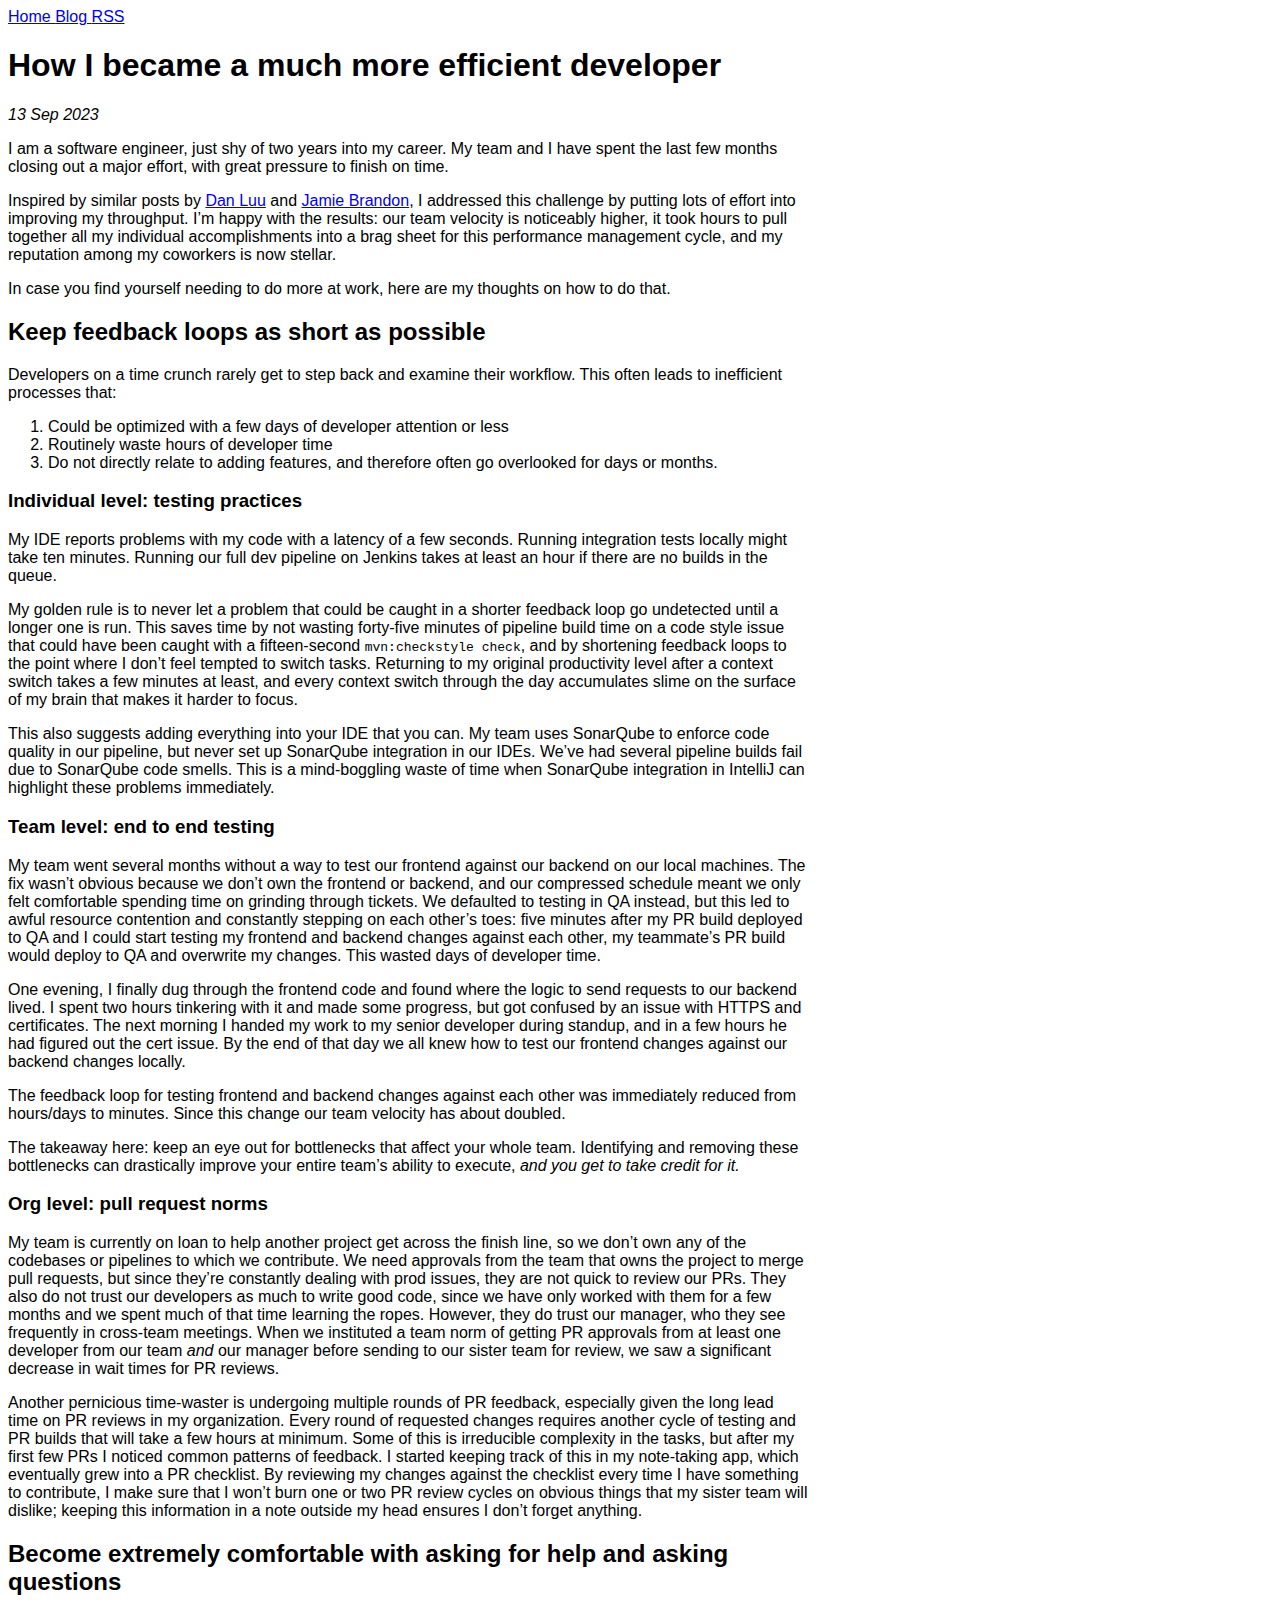
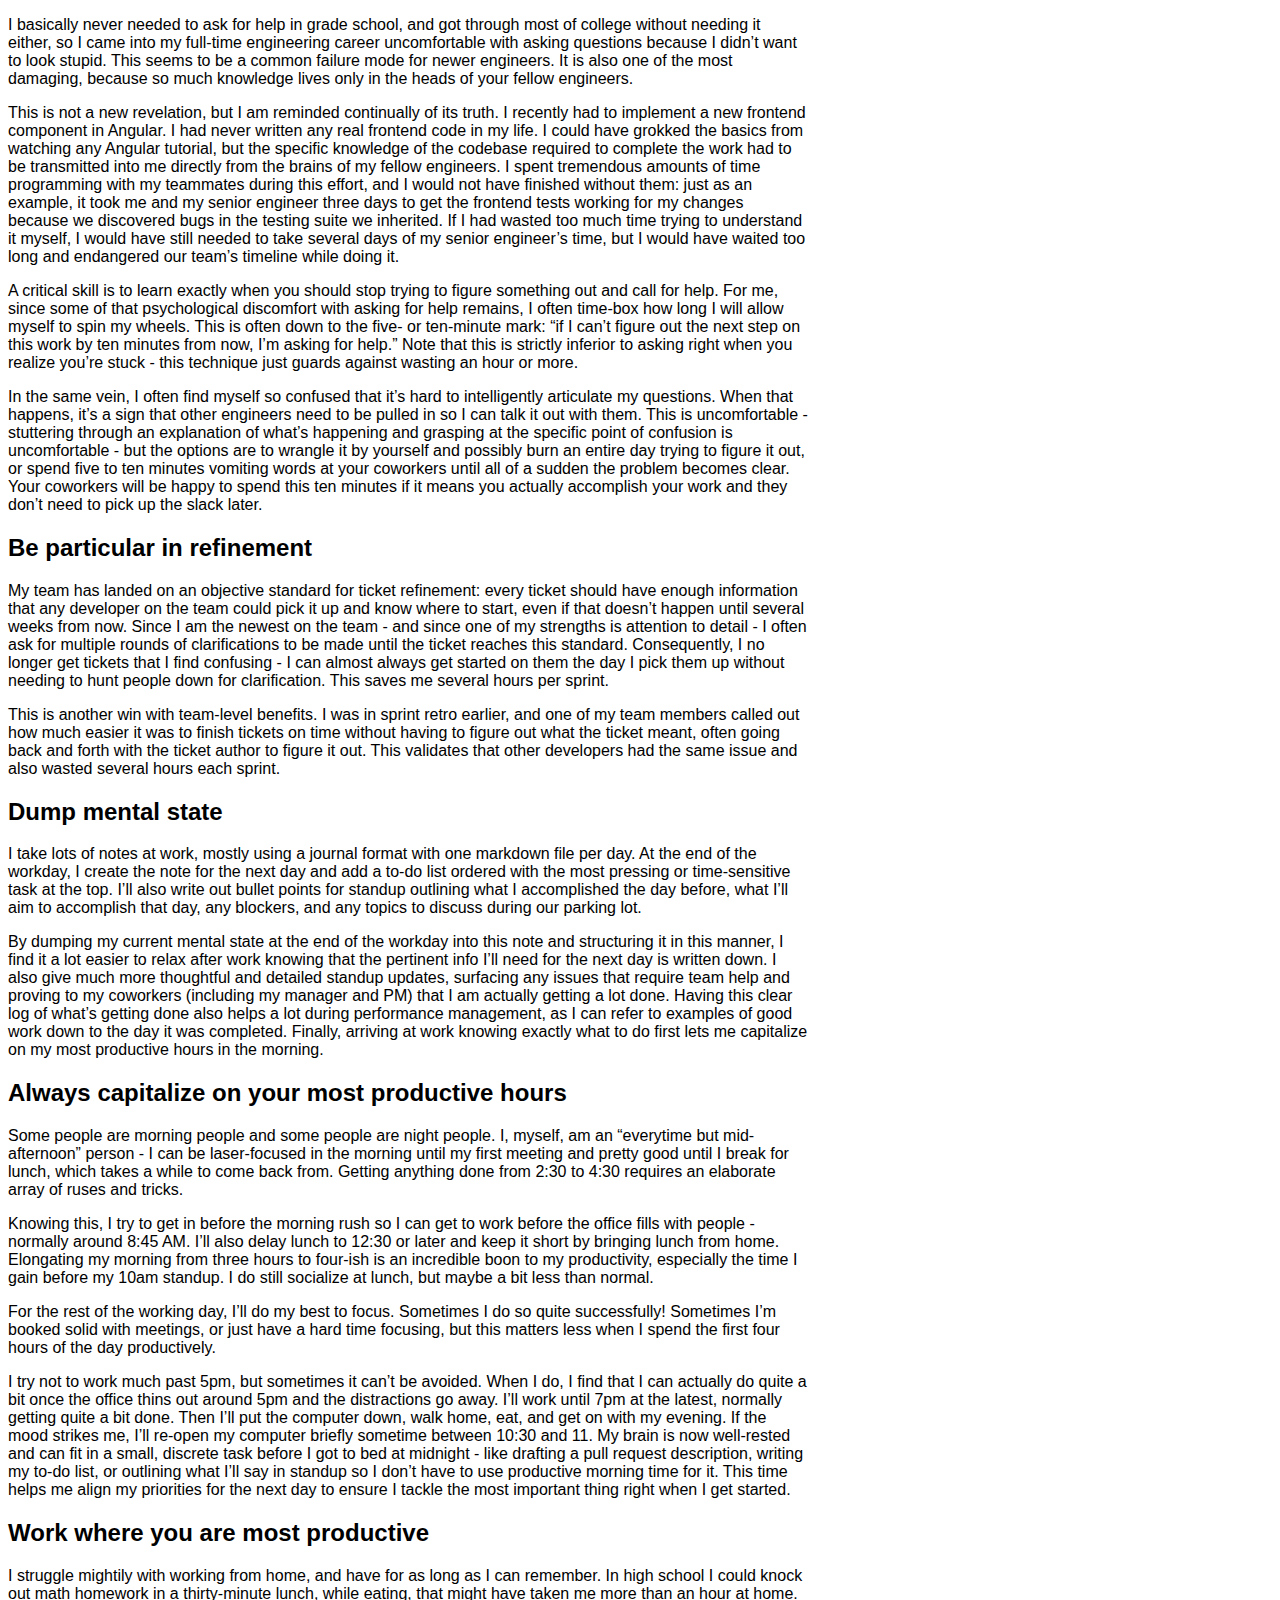
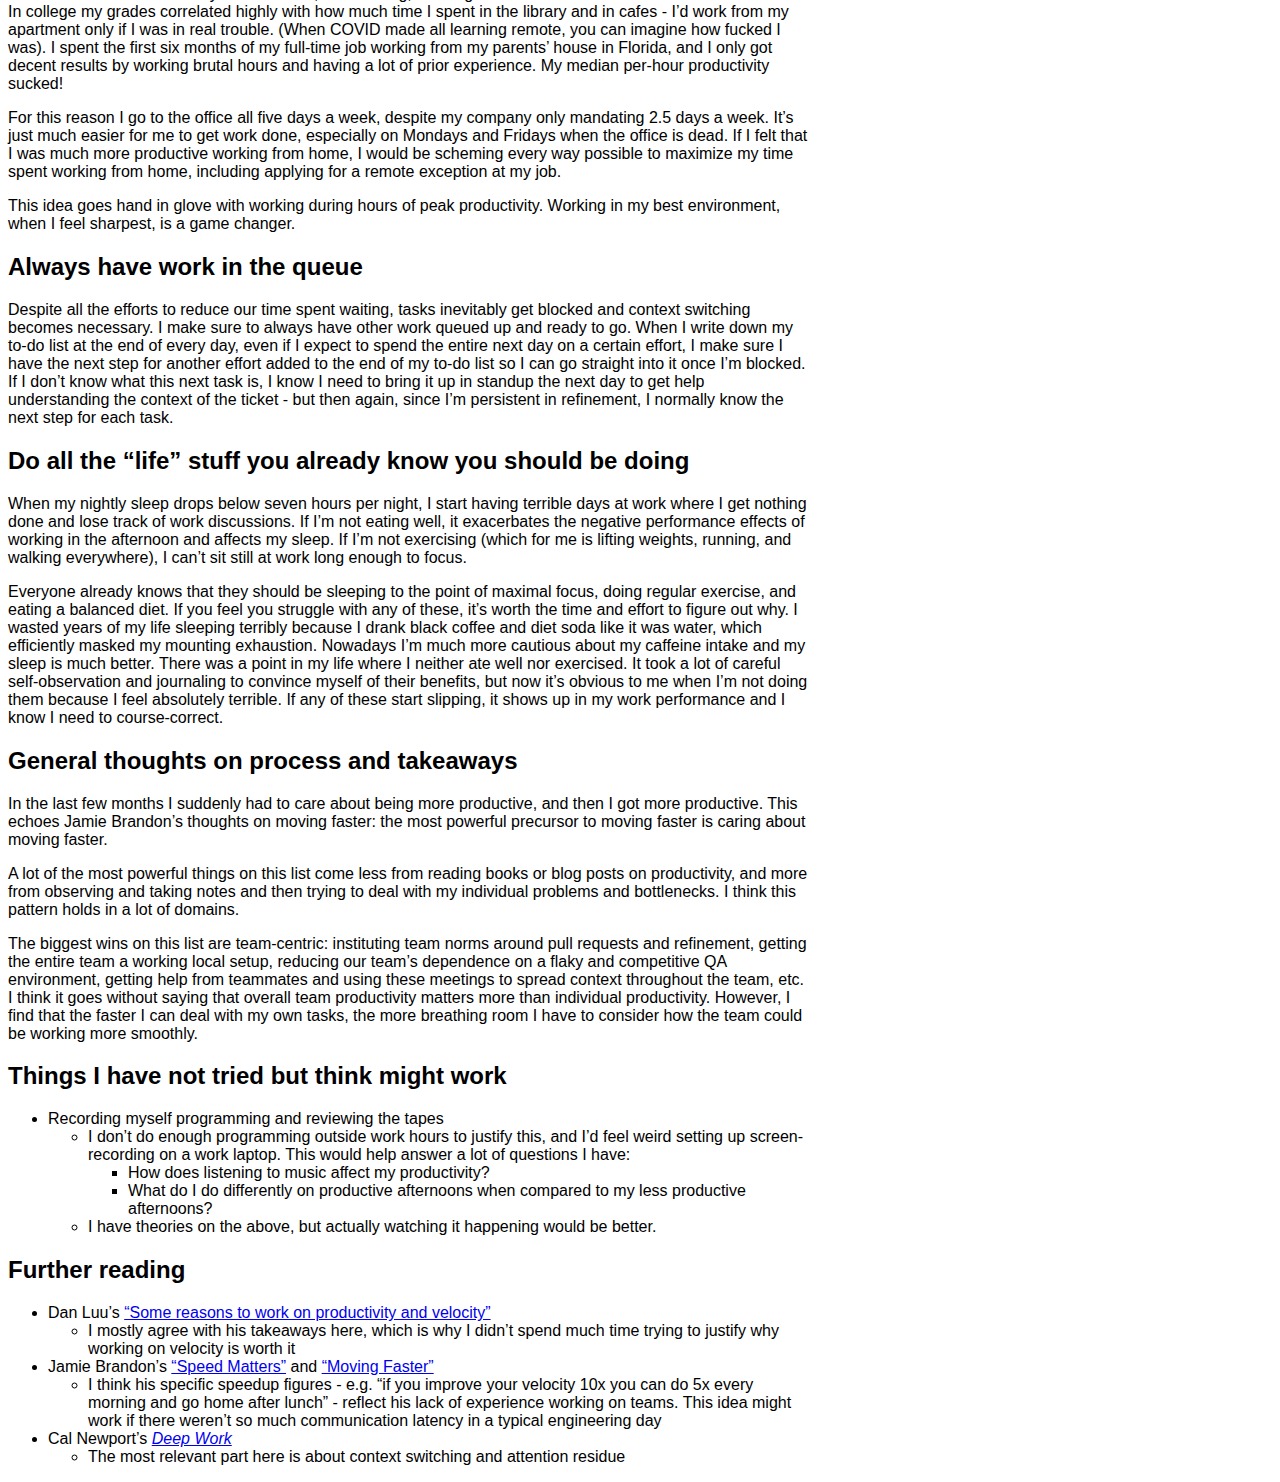
<file: 2023/09/13/notes-on-developer-velocity.html>
<!doctype html>
<html>
  <head>
    <meta charset="utf-8">
    <title>How I became a much more efficient developer</title>
    <link type="application/atom+xml" rel="alternate" href="https://www.hamishpierpont.com/feed.xml" title="Hamish Pierpont&apos;s blog" />
    <!-- Begin Jekyll SEO tag v2.8.0 -->
<title>How I became a much more efficient developer | Hamish Pierpont’s blog</title>
<meta name="generator" content="Jekyll v4.3.2" />
<meta property="og:title" content="How I became a much more efficient developer" />
<meta property="og:locale" content="en_US" />
<meta name="description" content="I am a software engineer, just shy of two years into my career. My team and I have spent the last few months closing out a major effort, with great pressure to finish on time. Inspired by similar posts by Dan Luu and Jamie Brandon, I addressed this challenge by putting lots of effort into improving my throughput. I’m happy with the results: our team velocity is noticeably higher, it took hours to pull together all my individual accomplishments into a brag sheet for this performance management cycle, and my reputation among my coworkers is now stellar. In case you find yourself needing to do more at work, here are my thoughts on how to do that. Keep feedback loops as short as possible Developers on a time crunch rarely get to step back and examine their workflow. This often leads to inefficient processes that: Could be optimized with a few days of developer attention or less Routinely waste hours of developer time Do not directly relate to adding features, and therefore often go overlooked for days or months. Individual level: testing practices My IDE reports problems with my code with a latency of a few seconds. Running integration tests locally might take ten minutes. Running our full dev pipeline on Jenkins takes at least an hour if there are no builds in the queue. My golden rule is to never let a problem that could be caught in a shorter feedback loop go undetected until a longer one is run. This saves time by not wasting forty-five minutes of pipeline build time on a code style issue that could have been caught with a fifteen-second mvn:checkstyle check, and by shortening feedback loops to the point where I don’t feel tempted to switch tasks. Returning to my original productivity level after a context switch takes a few minutes at least, and every context switch through the day accumulates slime on the surface of my brain that makes it harder to focus. This also suggests adding everything into your IDE that you can. My team uses SonarQube to enforce code quality in our pipeline, but never set up SonarQube integration in our IDEs. We’ve had several pipeline builds fail due to SonarQube code smells. This is a mind-boggling waste of time when SonarQube integration in IntelliJ can highlight these problems immediately. Team level: end to end testing My team went several months without a way to test our frontend against our backend on our local machines. The fix wasn’t obvious because we don’t own the frontend or backend, and our compressed schedule meant we only felt comfortable spending time on grinding through tickets. We defaulted to testing in QA instead, but this led to awful resource contention and constantly stepping on each other’s toes: five minutes after my PR build deployed to QA and I could start testing my frontend and backend changes against each other, my teammate’s PR build would deploy to QA and overwrite my changes. This wasted days of developer time. One evening, I finally dug through the frontend code and found where the logic to send requests to our backend lived. I spent two hours tinkering with it and made some progress, but got confused by an issue with HTTPS and certificates. The next morning I handed my work to my senior developer during standup, and in a few hours he had figured out the cert issue. By the end of that day we all knew how to test our frontend changes against our backend changes locally. The feedback loop for testing frontend and backend changes against each other was immediately reduced from hours/days to minutes. Since this change our team velocity has about doubled. The takeaway here: keep an eye out for bottlenecks that affect your whole team. Identifying and removing these bottlenecks can drastically improve your entire team’s ability to execute, and you get to take credit for it. Org level: pull request norms My team is currently on loan to help another project get across the finish line, so we don’t own any of the codebases or pipelines to which we contribute. We need approvals from the team that owns the project to merge pull requests, but since they’re constantly dealing with prod issues, they are not quick to review our PRs. They also do not trust our developers as much to write good code, since we have only worked with them for a few months and we spent much of that time learning the ropes. However, they do trust our manager, who they see frequently in cross-team meetings. When we instituted a team norm of getting PR approvals from at least one developer from our team and our manager before sending to our sister team for review, we saw a significant decrease in wait times for PR reviews. Another pernicious time-waster is undergoing multiple rounds of PR feedback, especially given the long lead time on PR reviews in my organization. Every round of requested changes requires another cycle of testing and PR builds that will take a few hours at minimum. Some of this is irreducible complexity in the tasks, but after my first few PRs I noticed common patterns of feedback. I started keeping track of this in my note-taking app, which eventually grew into a PR checklist. By reviewing my changes against the checklist every time I have something to contribute, I make sure that I won’t burn one or two PR review cycles on obvious things that my sister team will dislike; keeping this information in a note outside my head ensures I don’t forget anything. Become extremely comfortable with asking for help and asking questions I basically never needed to ask for help in grade school, and got through most of college without needing it either, so I came into my full-time engineering career uncomfortable with asking questions because I didn’t want to look stupid. This seems to be a common failure mode for newer engineers. It is also one of the most damaging, because so much knowledge lives only in the heads of your fellow engineers. This is not a new revelation, but I am reminded continually of its truth. I recently had to implement a new frontend component in Angular. I had never written any real frontend code in my life. I could have grokked the basics from watching any Angular tutorial, but the specific knowledge of the codebase required to complete the work had to be transmitted into me directly from the brains of my fellow engineers. I spent tremendous amounts of time programming with my teammates during this effort, and I would not have finished without them: just as an example, it took me and my senior engineer three days to get the frontend tests working for my changes because we discovered bugs in the testing suite we inherited. If I had wasted too much time trying to understand it myself, I would have still needed to take several days of my senior engineer’s time, but I would have waited too long and endangered our team’s timeline while doing it. A critical skill is to learn exactly when you should stop trying to figure something out and call for help. For me, since some of that psychological discomfort with asking for help remains, I often time-box how long I will allow myself to spin my wheels. This is often down to the five- or ten-minute mark: “if I can’t figure out the next step on this work by ten minutes from now, I’m asking for help.” Note that this is strictly inferior to asking right when you realize you’re stuck - this technique just guards against wasting an hour or more. In the same vein, I often find myself so confused that it’s hard to intelligently articulate my questions. When that happens, it’s a sign that other engineers need to be pulled in so I can talk it out with them. This is uncomfortable - stuttering through an explanation of what’s happening and grasping at the specific point of confusion is uncomfortable - but the options are to wrangle it by yourself and possibly burn an entire day trying to figure it out, or spend five to ten minutes vomiting words at your coworkers until all of a sudden the problem becomes clear. Your coworkers will be happy to spend this ten minutes if it means you actually accomplish your work and they don’t need to pick up the slack later. Be particular in refinement My team has landed on an objective standard for ticket refinement: every ticket should have enough information that any developer on the team could pick it up and know where to start, even if that doesn’t happen until several weeks from now. Since I am the newest on the team - and since one of my strengths is attention to detail - I often ask for multiple rounds of clarifications to be made until the ticket reaches this standard. Consequently, I no longer get tickets that I find confusing - I can almost always get started on them the day I pick them up without needing to hunt people down for clarification. This saves me several hours per sprint. This is another win with team-level benefits. I was in sprint retro earlier, and one of my team members called out how much easier it was to finish tickets on time without having to figure out what the ticket meant, often going back and forth with the ticket author to figure it out. This validates that other developers had the same issue and also wasted several hours each sprint. Dump mental state I take lots of notes at work, mostly using a journal format with one markdown file per day. At the end of the workday, I create the note for the next day and add a to-do list ordered with the most pressing or time-sensitive task at the top. I’ll also write out bullet points for standup outlining what I accomplished the day before, what I’ll aim to accomplish that day, any blockers, and any topics to discuss during our parking lot. By dumping my current mental state at the end of the workday into this note and structuring it in this manner, I find it a lot easier to relax after work knowing that the pertinent info I’ll need for the next day is written down. I also give much more thoughtful and detailed standup updates, surfacing any issues that require team help and proving to my coworkers (including my manager and PM) that I am actually getting a lot done. Having this clear log of what’s getting done also helps a lot during performance management, as I can refer to examples of good work down to the day it was completed. Finally, arriving at work knowing exactly what to do first lets me capitalize on my most productive hours in the morning. Always capitalize on your most productive hours Some people are morning people and some people are night people. I, myself, am an “everytime but mid-afternoon” person - I can be laser-focused in the morning until my first meeting and pretty good until I break for lunch, which takes a while to come back from. Getting anything done from 2:30 to 4:30 requires an elaborate array of ruses and tricks. Knowing this, I try to get in before the morning rush so I can get to work before the office fills with people - normally around 8:45 AM. I’ll also delay lunch to 12:30 or later and keep it short by bringing lunch from home. Elongating my morning from three hours to four-ish is an incredible boon to my productivity, especially the time I gain before my 10am standup. I do still socialize at lunch, but maybe a bit less than normal. For the rest of the working day, I’ll do my best to focus. Sometimes I do so quite successfully! Sometimes I’m booked solid with meetings, or just have a hard time focusing, but this matters less when I spend the first four hours of the day productively. I try not to work much past 5pm, but sometimes it can’t be avoided. When I do, I find that I can actually do quite a bit once the office thins out around 5pm and the distractions go away. I’ll work until 7pm at the latest, normally getting quite a bit done. Then I’ll put the computer down, walk home, eat, and get on with my evening. If the mood strikes me, I’ll re-open my computer briefly sometime between 10:30 and 11. My brain is now well-rested and can fit in a small, discrete task before I got to bed at midnight - like drafting a pull request description, writing my to-do list, or outlining what I’ll say in standup so I don’t have to use productive morning time for it. This time helps me align my priorities for the next day to ensure I tackle the most important thing right when I get started. Work where you are most productive I struggle mightily with working from home, and have for as long as I can remember. In high school I could knock out math homework in a thirty-minute lunch, while eating, that might have taken me more than an hour at home. In college my grades correlated highly with how much time I spent in the library and in cafes - I’d work from my apartment only if I was in real trouble. (When COVID made all learning remote, you can imagine how fucked I was). I spent the first six months of my full-time job working from my parents’ house in Florida, and I only got decent results by working brutal hours and having a lot of prior experience. My median per-hour productivity sucked! For this reason I go to the office all five days a week, despite my company only mandating 2.5 days a week. It’s just much easier for me to get work done, especially on Mondays and Fridays when the office is dead. If I felt that I was much more productive working from home, I would be scheming every way possible to maximize my time spent working from home, including applying for a remote exception at my job. This idea goes hand in glove with working during hours of peak productivity. Working in my best environment, when I feel sharpest, is a game changer. Always have work in the queue Despite all the efforts to reduce our time spent waiting, tasks inevitably get blocked and context switching becomes necessary. I make sure to always have other work queued up and ready to go. When I write down my to-do list at the end of every day, even if I expect to spend the entire next day on a certain effort, I make sure I have the next step for another effort added to the end of my to-do list so I can go straight into it once I’m blocked. If I don’t know what this next task is, I know I need to bring it up in standup the next day to get help understanding the context of the ticket - but then again, since I’m persistent in refinement, I normally know the next step for each task. Do all the “life” stuff you already know you should be doing When my nightly sleep drops below seven hours per night, I start having terrible days at work where I get nothing done and lose track of work discussions. If I’m not eating well, it exacerbates the negative performance effects of working in the afternoon and affects my sleep. If I’m not exercising (which for me is lifting weights, running, and walking everywhere), I can’t sit still at work long enough to focus. Everyone already knows that they should be sleeping to the point of maximal focus, doing regular exercise, and eating a balanced diet. If you feel you struggle with any of these, it’s worth the time and effort to figure out why. I wasted years of my life sleeping terribly because I drank black coffee and diet soda like it was water, which efficiently masked my mounting exhaustion. Nowadays I’m much more cautious about my caffeine intake and my sleep is much better. There was a point in my life where I neither ate well nor exercised. It took a lot of careful self-observation and journaling to convince myself of their benefits, but now it’s obvious to me when I’m not doing them because I feel absolutely terrible. If any of these start slipping, it shows up in my work performance and I know I need to course-correct. General thoughts on process and takeaways In the last few months I suddenly had to care about being more productive, and then I got more productive. This echoes Jamie Brandon’s thoughts on moving faster: the most powerful precursor to moving faster is caring about moving faster. A lot of the most powerful things on this list come less from reading books or blog posts on productivity, and more from observing and taking notes and then trying to deal with my individual problems and bottlenecks. I think this pattern holds in a lot of domains. The biggest wins on this list are team-centric: instituting team norms around pull requests and refinement, getting the entire team a working local setup, reducing our team’s dependence on a flaky and competitive QA environment, getting help from teammates and using these meetings to spread context throughout the team, etc. I think it goes without saying that overall team productivity matters more than individual productivity. However, I find that the faster I can deal with my own tasks, the more breathing room I have to consider how the team could be working more smoothly. Things I have not tried but think might work Recording myself programming and reviewing the tapes I don’t do enough programming outside work hours to justify this, and I’d feel weird setting up screen-recording on a work laptop. This would help answer a lot of questions I have: How does listening to music affect my productivity? What do I do differently on productive afternoons when compared to my less productive afternoons? I have theories on the above, but actually watching it happening would be better. Further reading Dan Luu’s “Some reasons to work on productivity and velocity” I mostly agree with his takeaways here, which is why I didn’t spend much time trying to justify why working on velocity is worth it Jamie Brandon’s “Speed Matters” and “Moving Faster” I think his specific speedup figures - e.g. “if you improve your velocity 10x you can do 5x every morning and go home after lunch” - reflect his lack of experience working on teams. This idea might work if there weren’t so much communication latency in a typical engineering day Cal Newport’s Deep Work The most relevant part here is about context switching and attention residue" />
<meta property="og:description" content="I am a software engineer, just shy of two years into my career. My team and I have spent the last few months closing out a major effort, with great pressure to finish on time. Inspired by similar posts by Dan Luu and Jamie Brandon, I addressed this challenge by putting lots of effort into improving my throughput. I’m happy with the results: our team velocity is noticeably higher, it took hours to pull together all my individual accomplishments into a brag sheet for this performance management cycle, and my reputation among my coworkers is now stellar. In case you find yourself needing to do more at work, here are my thoughts on how to do that. Keep feedback loops as short as possible Developers on a time crunch rarely get to step back and examine their workflow. This often leads to inefficient processes that: Could be optimized with a few days of developer attention or less Routinely waste hours of developer time Do not directly relate to adding features, and therefore often go overlooked for days or months. Individual level: testing practices My IDE reports problems with my code with a latency of a few seconds. Running integration tests locally might take ten minutes. Running our full dev pipeline on Jenkins takes at least an hour if there are no builds in the queue. My golden rule is to never let a problem that could be caught in a shorter feedback loop go undetected until a longer one is run. This saves time by not wasting forty-five minutes of pipeline build time on a code style issue that could have been caught with a fifteen-second mvn:checkstyle check, and by shortening feedback loops to the point where I don’t feel tempted to switch tasks. Returning to my original productivity level after a context switch takes a few minutes at least, and every context switch through the day accumulates slime on the surface of my brain that makes it harder to focus. This also suggests adding everything into your IDE that you can. My team uses SonarQube to enforce code quality in our pipeline, but never set up SonarQube integration in our IDEs. We’ve had several pipeline builds fail due to SonarQube code smells. This is a mind-boggling waste of time when SonarQube integration in IntelliJ can highlight these problems immediately. Team level: end to end testing My team went several months without a way to test our frontend against our backend on our local machines. The fix wasn’t obvious because we don’t own the frontend or backend, and our compressed schedule meant we only felt comfortable spending time on grinding through tickets. We defaulted to testing in QA instead, but this led to awful resource contention and constantly stepping on each other’s toes: five minutes after my PR build deployed to QA and I could start testing my frontend and backend changes against each other, my teammate’s PR build would deploy to QA and overwrite my changes. This wasted days of developer time. One evening, I finally dug through the frontend code and found where the logic to send requests to our backend lived. I spent two hours tinkering with it and made some progress, but got confused by an issue with HTTPS and certificates. The next morning I handed my work to my senior developer during standup, and in a few hours he had figured out the cert issue. By the end of that day we all knew how to test our frontend changes against our backend changes locally. The feedback loop for testing frontend and backend changes against each other was immediately reduced from hours/days to minutes. Since this change our team velocity has about doubled. The takeaway here: keep an eye out for bottlenecks that affect your whole team. Identifying and removing these bottlenecks can drastically improve your entire team’s ability to execute, and you get to take credit for it. Org level: pull request norms My team is currently on loan to help another project get across the finish line, so we don’t own any of the codebases or pipelines to which we contribute. We need approvals from the team that owns the project to merge pull requests, but since they’re constantly dealing with prod issues, they are not quick to review our PRs. They also do not trust our developers as much to write good code, since we have only worked with them for a few months and we spent much of that time learning the ropes. However, they do trust our manager, who they see frequently in cross-team meetings. When we instituted a team norm of getting PR approvals from at least one developer from our team and our manager before sending to our sister team for review, we saw a significant decrease in wait times for PR reviews. Another pernicious time-waster is undergoing multiple rounds of PR feedback, especially given the long lead time on PR reviews in my organization. Every round of requested changes requires another cycle of testing and PR builds that will take a few hours at minimum. Some of this is irreducible complexity in the tasks, but after my first few PRs I noticed common patterns of feedback. I started keeping track of this in my note-taking app, which eventually grew into a PR checklist. By reviewing my changes against the checklist every time I have something to contribute, I make sure that I won’t burn one or two PR review cycles on obvious things that my sister team will dislike; keeping this information in a note outside my head ensures I don’t forget anything. Become extremely comfortable with asking for help and asking questions I basically never needed to ask for help in grade school, and got through most of college without needing it either, so I came into my full-time engineering career uncomfortable with asking questions because I didn’t want to look stupid. This seems to be a common failure mode for newer engineers. It is also one of the most damaging, because so much knowledge lives only in the heads of your fellow engineers. This is not a new revelation, but I am reminded continually of its truth. I recently had to implement a new frontend component in Angular. I had never written any real frontend code in my life. I could have grokked the basics from watching any Angular tutorial, but the specific knowledge of the codebase required to complete the work had to be transmitted into me directly from the brains of my fellow engineers. I spent tremendous amounts of time programming with my teammates during this effort, and I would not have finished without them: just as an example, it took me and my senior engineer three days to get the frontend tests working for my changes because we discovered bugs in the testing suite we inherited. If I had wasted too much time trying to understand it myself, I would have still needed to take several days of my senior engineer’s time, but I would have waited too long and endangered our team’s timeline while doing it. A critical skill is to learn exactly when you should stop trying to figure something out and call for help. For me, since some of that psychological discomfort with asking for help remains, I often time-box how long I will allow myself to spin my wheels. This is often down to the five- or ten-minute mark: “if I can’t figure out the next step on this work by ten minutes from now, I’m asking for help.” Note that this is strictly inferior to asking right when you realize you’re stuck - this technique just guards against wasting an hour or more. In the same vein, I often find myself so confused that it’s hard to intelligently articulate my questions. When that happens, it’s a sign that other engineers need to be pulled in so I can talk it out with them. This is uncomfortable - stuttering through an explanation of what’s happening and grasping at the specific point of confusion is uncomfortable - but the options are to wrangle it by yourself and possibly burn an entire day trying to figure it out, or spend five to ten minutes vomiting words at your coworkers until all of a sudden the problem becomes clear. Your coworkers will be happy to spend this ten minutes if it means you actually accomplish your work and they don’t need to pick up the slack later. Be particular in refinement My team has landed on an objective standard for ticket refinement: every ticket should have enough information that any developer on the team could pick it up and know where to start, even if that doesn’t happen until several weeks from now. Since I am the newest on the team - and since one of my strengths is attention to detail - I often ask for multiple rounds of clarifications to be made until the ticket reaches this standard. Consequently, I no longer get tickets that I find confusing - I can almost always get started on them the day I pick them up without needing to hunt people down for clarification. This saves me several hours per sprint. This is another win with team-level benefits. I was in sprint retro earlier, and one of my team members called out how much easier it was to finish tickets on time without having to figure out what the ticket meant, often going back and forth with the ticket author to figure it out. This validates that other developers had the same issue and also wasted several hours each sprint. Dump mental state I take lots of notes at work, mostly using a journal format with one markdown file per day. At the end of the workday, I create the note for the next day and add a to-do list ordered with the most pressing or time-sensitive task at the top. I’ll also write out bullet points for standup outlining what I accomplished the day before, what I’ll aim to accomplish that day, any blockers, and any topics to discuss during our parking lot. By dumping my current mental state at the end of the workday into this note and structuring it in this manner, I find it a lot easier to relax after work knowing that the pertinent info I’ll need for the next day is written down. I also give much more thoughtful and detailed standup updates, surfacing any issues that require team help and proving to my coworkers (including my manager and PM) that I am actually getting a lot done. Having this clear log of what’s getting done also helps a lot during performance management, as I can refer to examples of good work down to the day it was completed. Finally, arriving at work knowing exactly what to do first lets me capitalize on my most productive hours in the morning. Always capitalize on your most productive hours Some people are morning people and some people are night people. I, myself, am an “everytime but mid-afternoon” person - I can be laser-focused in the morning until my first meeting and pretty good until I break for lunch, which takes a while to come back from. Getting anything done from 2:30 to 4:30 requires an elaborate array of ruses and tricks. Knowing this, I try to get in before the morning rush so I can get to work before the office fills with people - normally around 8:45 AM. I’ll also delay lunch to 12:30 or later and keep it short by bringing lunch from home. Elongating my morning from three hours to four-ish is an incredible boon to my productivity, especially the time I gain before my 10am standup. I do still socialize at lunch, but maybe a bit less than normal. For the rest of the working day, I’ll do my best to focus. Sometimes I do so quite successfully! Sometimes I’m booked solid with meetings, or just have a hard time focusing, but this matters less when I spend the first four hours of the day productively. I try not to work much past 5pm, but sometimes it can’t be avoided. When I do, I find that I can actually do quite a bit once the office thins out around 5pm and the distractions go away. I’ll work until 7pm at the latest, normally getting quite a bit done. Then I’ll put the computer down, walk home, eat, and get on with my evening. If the mood strikes me, I’ll re-open my computer briefly sometime between 10:30 and 11. My brain is now well-rested and can fit in a small, discrete task before I got to bed at midnight - like drafting a pull request description, writing my to-do list, or outlining what I’ll say in standup so I don’t have to use productive morning time for it. This time helps me align my priorities for the next day to ensure I tackle the most important thing right when I get started. Work where you are most productive I struggle mightily with working from home, and have for as long as I can remember. In high school I could knock out math homework in a thirty-minute lunch, while eating, that might have taken me more than an hour at home. In college my grades correlated highly with how much time I spent in the library and in cafes - I’d work from my apartment only if I was in real trouble. (When COVID made all learning remote, you can imagine how fucked I was). I spent the first six months of my full-time job working from my parents’ house in Florida, and I only got decent results by working brutal hours and having a lot of prior experience. My median per-hour productivity sucked! For this reason I go to the office all five days a week, despite my company only mandating 2.5 days a week. It’s just much easier for me to get work done, especially on Mondays and Fridays when the office is dead. If I felt that I was much more productive working from home, I would be scheming every way possible to maximize my time spent working from home, including applying for a remote exception at my job. This idea goes hand in glove with working during hours of peak productivity. Working in my best environment, when I feel sharpest, is a game changer. Always have work in the queue Despite all the efforts to reduce our time spent waiting, tasks inevitably get blocked and context switching becomes necessary. I make sure to always have other work queued up and ready to go. When I write down my to-do list at the end of every day, even if I expect to spend the entire next day on a certain effort, I make sure I have the next step for another effort added to the end of my to-do list so I can go straight into it once I’m blocked. If I don’t know what this next task is, I know I need to bring it up in standup the next day to get help understanding the context of the ticket - but then again, since I’m persistent in refinement, I normally know the next step for each task. Do all the “life” stuff you already know you should be doing When my nightly sleep drops below seven hours per night, I start having terrible days at work where I get nothing done and lose track of work discussions. If I’m not eating well, it exacerbates the negative performance effects of working in the afternoon and affects my sleep. If I’m not exercising (which for me is lifting weights, running, and walking everywhere), I can’t sit still at work long enough to focus. Everyone already knows that they should be sleeping to the point of maximal focus, doing regular exercise, and eating a balanced diet. If you feel you struggle with any of these, it’s worth the time and effort to figure out why. I wasted years of my life sleeping terribly because I drank black coffee and diet soda like it was water, which efficiently masked my mounting exhaustion. Nowadays I’m much more cautious about my caffeine intake and my sleep is much better. There was a point in my life where I neither ate well nor exercised. It took a lot of careful self-observation and journaling to convince myself of their benefits, but now it’s obvious to me when I’m not doing them because I feel absolutely terrible. If any of these start slipping, it shows up in my work performance and I know I need to course-correct. General thoughts on process and takeaways In the last few months I suddenly had to care about being more productive, and then I got more productive. This echoes Jamie Brandon’s thoughts on moving faster: the most powerful precursor to moving faster is caring about moving faster. A lot of the most powerful things on this list come less from reading books or blog posts on productivity, and more from observing and taking notes and then trying to deal with my individual problems and bottlenecks. I think this pattern holds in a lot of domains. The biggest wins on this list are team-centric: instituting team norms around pull requests and refinement, getting the entire team a working local setup, reducing our team’s dependence on a flaky and competitive QA environment, getting help from teammates and using these meetings to spread context throughout the team, etc. I think it goes without saying that overall team productivity matters more than individual productivity. However, I find that the faster I can deal with my own tasks, the more breathing room I have to consider how the team could be working more smoothly. Things I have not tried but think might work Recording myself programming and reviewing the tapes I don’t do enough programming outside work hours to justify this, and I’d feel weird setting up screen-recording on a work laptop. This would help answer a lot of questions I have: How does listening to music affect my productivity? What do I do differently on productive afternoons when compared to my less productive afternoons? I have theories on the above, but actually watching it happening would be better. Further reading Dan Luu’s “Some reasons to work on productivity and velocity” I mostly agree with his takeaways here, which is why I didn’t spend much time trying to justify why working on velocity is worth it Jamie Brandon’s “Speed Matters” and “Moving Faster” I think his specific speedup figures - e.g. “if you improve your velocity 10x you can do 5x every morning and go home after lunch” - reflect his lack of experience working on teams. This idea might work if there weren’t so much communication latency in a typical engineering day Cal Newport’s Deep Work The most relevant part here is about context switching and attention residue" />
<link rel="canonical" href="https://www.hamishpierpont.com/2023/09/13/notes-on-developer-velocity.html" />
<meta property="og:url" content="https://www.hamishpierpont.com/2023/09/13/notes-on-developer-velocity.html" />
<meta property="og:site_name" content="Hamish Pierpont’s blog" />
<meta property="og:type" content="article" />
<meta property="article:published_time" content="2023-09-13T00:00:00-04:00" />
<meta name="twitter:card" content="summary" />
<meta property="twitter:title" content="How I became a much more efficient developer" />
<script type="application/ld+json">
{"@context":"https://schema.org","@type":"BlogPosting","dateModified":"2023-09-13T00:00:00-04:00","datePublished":"2023-09-13T00:00:00-04:00","description":"I am a software engineer, just shy of two years into my career. My team and I have spent the last few months closing out a major effort, with great pressure to finish on time. Inspired by similar posts by Dan Luu and Jamie Brandon, I addressed this challenge by putting lots of effort into improving my throughput. I’m happy with the results: our team velocity is noticeably higher, it took hours to pull together all my individual accomplishments into a brag sheet for this performance management cycle, and my reputation among my coworkers is now stellar. In case you find yourself needing to do more at work, here are my thoughts on how to do that. Keep feedback loops as short as possible Developers on a time crunch rarely get to step back and examine their workflow. This often leads to inefficient processes that: Could be optimized with a few days of developer attention or less Routinely waste hours of developer time Do not directly relate to adding features, and therefore often go overlooked for days or months. Individual level: testing practices My IDE reports problems with my code with a latency of a few seconds. Running integration tests locally might take ten minutes. Running our full dev pipeline on Jenkins takes at least an hour if there are no builds in the queue. My golden rule is to never let a problem that could be caught in a shorter feedback loop go undetected until a longer one is run. This saves time by not wasting forty-five minutes of pipeline build time on a code style issue that could have been caught with a fifteen-second mvn:checkstyle check, and by shortening feedback loops to the point where I don’t feel tempted to switch tasks. Returning to my original productivity level after a context switch takes a few minutes at least, and every context switch through the day accumulates slime on the surface of my brain that makes it harder to focus. This also suggests adding everything into your IDE that you can. My team uses SonarQube to enforce code quality in our pipeline, but never set up SonarQube integration in our IDEs. We’ve had several pipeline builds fail due to SonarQube code smells. This is a mind-boggling waste of time when SonarQube integration in IntelliJ can highlight these problems immediately. Team level: end to end testing My team went several months without a way to test our frontend against our backend on our local machines. The fix wasn’t obvious because we don’t own the frontend or backend, and our compressed schedule meant we only felt comfortable spending time on grinding through tickets. We defaulted to testing in QA instead, but this led to awful resource contention and constantly stepping on each other’s toes: five minutes after my PR build deployed to QA and I could start testing my frontend and backend changes against each other, my teammate’s PR build would deploy to QA and overwrite my changes. This wasted days of developer time. One evening, I finally dug through the frontend code and found where the logic to send requests to our backend lived. I spent two hours tinkering with it and made some progress, but got confused by an issue with HTTPS and certificates. The next morning I handed my work to my senior developer during standup, and in a few hours he had figured out the cert issue. By the end of that day we all knew how to test our frontend changes against our backend changes locally. The feedback loop for testing frontend and backend changes against each other was immediately reduced from hours/days to minutes. Since this change our team velocity has about doubled. The takeaway here: keep an eye out for bottlenecks that affect your whole team. Identifying and removing these bottlenecks can drastically improve your entire team’s ability to execute, and you get to take credit for it. Org level: pull request norms My team is currently on loan to help another project get across the finish line, so we don’t own any of the codebases or pipelines to which we contribute. We need approvals from the team that owns the project to merge pull requests, but since they’re constantly dealing with prod issues, they are not quick to review our PRs. They also do not trust our developers as much to write good code, since we have only worked with them for a few months and we spent much of that time learning the ropes. However, they do trust our manager, who they see frequently in cross-team meetings. When we instituted a team norm of getting PR approvals from at least one developer from our team and our manager before sending to our sister team for review, we saw a significant decrease in wait times for PR reviews. Another pernicious time-waster is undergoing multiple rounds of PR feedback, especially given the long lead time on PR reviews in my organization. Every round of requested changes requires another cycle of testing and PR builds that will take a few hours at minimum. Some of this is irreducible complexity in the tasks, but after my first few PRs I noticed common patterns of feedback. I started keeping track of this in my note-taking app, which eventually grew into a PR checklist. By reviewing my changes against the checklist every time I have something to contribute, I make sure that I won’t burn one or two PR review cycles on obvious things that my sister team will dislike; keeping this information in a note outside my head ensures I don’t forget anything. Become extremely comfortable with asking for help and asking questions I basically never needed to ask for help in grade school, and got through most of college without needing it either, so I came into my full-time engineering career uncomfortable with asking questions because I didn’t want to look stupid. This seems to be a common failure mode for newer engineers. It is also one of the most damaging, because so much knowledge lives only in the heads of your fellow engineers. This is not a new revelation, but I am reminded continually of its truth. I recently had to implement a new frontend component in Angular. I had never written any real frontend code in my life. I could have grokked the basics from watching any Angular tutorial, but the specific knowledge of the codebase required to complete the work had to be transmitted into me directly from the brains of my fellow engineers. I spent tremendous amounts of time programming with my teammates during this effort, and I would not have finished without them: just as an example, it took me and my senior engineer three days to get the frontend tests working for my changes because we discovered bugs in the testing suite we inherited. If I had wasted too much time trying to understand it myself, I would have still needed to take several days of my senior engineer’s time, but I would have waited too long and endangered our team’s timeline while doing it. A critical skill is to learn exactly when you should stop trying to figure something out and call for help. For me, since some of that psychological discomfort with asking for help remains, I often time-box how long I will allow myself to spin my wheels. This is often down to the five- or ten-minute mark: “if I can’t figure out the next step on this work by ten minutes from now, I’m asking for help.” Note that this is strictly inferior to asking right when you realize you’re stuck - this technique just guards against wasting an hour or more. In the same vein, I often find myself so confused that it’s hard to intelligently articulate my questions. When that happens, it’s a sign that other engineers need to be pulled in so I can talk it out with them. This is uncomfortable - stuttering through an explanation of what’s happening and grasping at the specific point of confusion is uncomfortable - but the options are to wrangle it by yourself and possibly burn an entire day trying to figure it out, or spend five to ten minutes vomiting words at your coworkers until all of a sudden the problem becomes clear. Your coworkers will be happy to spend this ten minutes if it means you actually accomplish your work and they don’t need to pick up the slack later. Be particular in refinement My team has landed on an objective standard for ticket refinement: every ticket should have enough information that any developer on the team could pick it up and know where to start, even if that doesn’t happen until several weeks from now. Since I am the newest on the team - and since one of my strengths is attention to detail - I often ask for multiple rounds of clarifications to be made until the ticket reaches this standard. Consequently, I no longer get tickets that I find confusing - I can almost always get started on them the day I pick them up without needing to hunt people down for clarification. This saves me several hours per sprint. This is another win with team-level benefits. I was in sprint retro earlier, and one of my team members called out how much easier it was to finish tickets on time without having to figure out what the ticket meant, often going back and forth with the ticket author to figure it out. This validates that other developers had the same issue and also wasted several hours each sprint. Dump mental state I take lots of notes at work, mostly using a journal format with one markdown file per day. At the end of the workday, I create the note for the next day and add a to-do list ordered with the most pressing or time-sensitive task at the top. I’ll also write out bullet points for standup outlining what I accomplished the day before, what I’ll aim to accomplish that day, any blockers, and any topics to discuss during our parking lot. By dumping my current mental state at the end of the workday into this note and structuring it in this manner, I find it a lot easier to relax after work knowing that the pertinent info I’ll need for the next day is written down. I also give much more thoughtful and detailed standup updates, surfacing any issues that require team help and proving to my coworkers (including my manager and PM) that I am actually getting a lot done. Having this clear log of what’s getting done also helps a lot during performance management, as I can refer to examples of good work down to the day it was completed. Finally, arriving at work knowing exactly what to do first lets me capitalize on my most productive hours in the morning. Always capitalize on your most productive hours Some people are morning people and some people are night people. I, myself, am an “everytime but mid-afternoon” person - I can be laser-focused in the morning until my first meeting and pretty good until I break for lunch, which takes a while to come back from. Getting anything done from 2:30 to 4:30 requires an elaborate array of ruses and tricks. Knowing this, I try to get in before the morning rush so I can get to work before the office fills with people - normally around 8:45 AM. I’ll also delay lunch to 12:30 or later and keep it short by bringing lunch from home. Elongating my morning from three hours to four-ish is an incredible boon to my productivity, especially the time I gain before my 10am standup. I do still socialize at lunch, but maybe a bit less than normal. For the rest of the working day, I’ll do my best to focus. Sometimes I do so quite successfully! Sometimes I’m booked solid with meetings, or just have a hard time focusing, but this matters less when I spend the first four hours of the day productively. I try not to work much past 5pm, but sometimes it can’t be avoided. When I do, I find that I can actually do quite a bit once the office thins out around 5pm and the distractions go away. I’ll work until 7pm at the latest, normally getting quite a bit done. Then I’ll put the computer down, walk home, eat, and get on with my evening. If the mood strikes me, I’ll re-open my computer briefly sometime between 10:30 and 11. My brain is now well-rested and can fit in a small, discrete task before I got to bed at midnight - like drafting a pull request description, writing my to-do list, or outlining what I’ll say in standup so I don’t have to use productive morning time for it. This time helps me align my priorities for the next day to ensure I tackle the most important thing right when I get started. Work where you are most productive I struggle mightily with working from home, and have for as long as I can remember. In high school I could knock out math homework in a thirty-minute lunch, while eating, that might have taken me more than an hour at home. In college my grades correlated highly with how much time I spent in the library and in cafes - I’d work from my apartment only if I was in real trouble. (When COVID made all learning remote, you can imagine how fucked I was). I spent the first six months of my full-time job working from my parents’ house in Florida, and I only got decent results by working brutal hours and having a lot of prior experience. My median per-hour productivity sucked! For this reason I go to the office all five days a week, despite my company only mandating 2.5 days a week. It’s just much easier for me to get work done, especially on Mondays and Fridays when the office is dead. If I felt that I was much more productive working from home, I would be scheming every way possible to maximize my time spent working from home, including applying for a remote exception at my job. This idea goes hand in glove with working during hours of peak productivity. Working in my best environment, when I feel sharpest, is a game changer. Always have work in the queue Despite all the efforts to reduce our time spent waiting, tasks inevitably get blocked and context switching becomes necessary. I make sure to always have other work queued up and ready to go. When I write down my to-do list at the end of every day, even if I expect to spend the entire next day on a certain effort, I make sure I have the next step for another effort added to the end of my to-do list so I can go straight into it once I’m blocked. If I don’t know what this next task is, I know I need to bring it up in standup the next day to get help understanding the context of the ticket - but then again, since I’m persistent in refinement, I normally know the next step for each task. Do all the “life” stuff you already know you should be doing When my nightly sleep drops below seven hours per night, I start having terrible days at work where I get nothing done and lose track of work discussions. If I’m not eating well, it exacerbates the negative performance effects of working in the afternoon and affects my sleep. If I’m not exercising (which for me is lifting weights, running, and walking everywhere), I can’t sit still at work long enough to focus. Everyone already knows that they should be sleeping to the point of maximal focus, doing regular exercise, and eating a balanced diet. If you feel you struggle with any of these, it’s worth the time and effort to figure out why. I wasted years of my life sleeping terribly because I drank black coffee and diet soda like it was water, which efficiently masked my mounting exhaustion. Nowadays I’m much more cautious about my caffeine intake and my sleep is much better. There was a point in my life where I neither ate well nor exercised. It took a lot of careful self-observation and journaling to convince myself of their benefits, but now it’s obvious to me when I’m not doing them because I feel absolutely terrible. If any of these start slipping, it shows up in my work performance and I know I need to course-correct. General thoughts on process and takeaways In the last few months I suddenly had to care about being more productive, and then I got more productive. This echoes Jamie Brandon’s thoughts on moving faster: the most powerful precursor to moving faster is caring about moving faster. A lot of the most powerful things on this list come less from reading books or blog posts on productivity, and more from observing and taking notes and then trying to deal with my individual problems and bottlenecks. I think this pattern holds in a lot of domains. The biggest wins on this list are team-centric: instituting team norms around pull requests and refinement, getting the entire team a working local setup, reducing our team’s dependence on a flaky and competitive QA environment, getting help from teammates and using these meetings to spread context throughout the team, etc. I think it goes without saying that overall team productivity matters more than individual productivity. However, I find that the faster I can deal with my own tasks, the more breathing room I have to consider how the team could be working more smoothly. Things I have not tried but think might work Recording myself programming and reviewing the tapes I don’t do enough programming outside work hours to justify this, and I’d feel weird setting up screen-recording on a work laptop. This would help answer a lot of questions I have: How does listening to music affect my productivity? What do I do differently on productive afternoons when compared to my less productive afternoons? I have theories on the above, but actually watching it happening would be better. Further reading Dan Luu’s “Some reasons to work on productivity and velocity” I mostly agree with his takeaways here, which is why I didn’t spend much time trying to justify why working on velocity is worth it Jamie Brandon’s “Speed Matters” and “Moving Faster” I think his specific speedup figures - e.g. “if you improve your velocity 10x you can do 5x every morning and go home after lunch” - reflect his lack of experience working on teams. This idea might work if there weren’t so much communication latency in a typical engineering day Cal Newport’s Deep Work The most relevant part here is about context switching and attention residue","headline":"How I became a much more efficient developer","mainEntityOfPage":{"@type":"WebPage","@id":"https://www.hamishpierpont.com/2023/09/13/notes-on-developer-velocity.html"},"url":"https://www.hamishpierpont.com/2023/09/13/notes-on-developer-velocity.html"}</script>
<!-- End Jekyll SEO tag -->

  </head>
  <body>
    <nav>
    
    <a href="/" >
        Home
    </a>
    
    <a href="/blog.html" >
        Blog
    </a>
    
    <a href="/feed.xml" >
        RSS
    </a>
    
</nav>
    <h1>How I became a much more efficient developer</h1>

<p></p>

<p><i>13 Sep 2023</i></p>

<p>I am a software engineer, just shy of two years into my career. My team and I have spent the last few months closing out a major effort, with great pressure to finish on time.</p>

<p>Inspired by similar posts by <a href="https://danluu.com/productivity-velocity/">Dan Luu</a> and <a href="https://www.scattered-thoughts.net/writing/moving-faster/">Jamie Brandon</a>, I addressed this challenge by putting lots of effort into improving my throughput. I’m happy with the results: our team velocity is noticeably higher, it took hours to pull together all my individual accomplishments into a brag sheet for this performance management cycle, and my reputation among my coworkers is now stellar.</p>

<!--
Note that this post is about getting a lot done. It's not a justification for overwork, or an endorsement of working outside business hours - it's just one person's thoughts about how to get a lot done when the time calls for it. I don't have kids, I live a short walk to my place of work, and my level of expertise relative to that of my peers is low, even though that gap is closing. I'm also in the uncommon - but not unique - situation of working in an office with none of my close coworkers working from that same office, so I have unusually high autonomy in how I spend my time. The opportunity cost of not getting lunch with your manager is not a concern when your manager is three states away.
-->

<p>In case you find yourself needing to do more at work, here are my thoughts on how to do that.</p>

<h2 id="keep-feedback-loops-as-short-as-possible">Keep feedback loops as short as possible</h2>

<p>Developers on a time crunch rarely get to step back and examine their workflow. This often leads to inefficient processes that:</p>
<ol>
  <li>Could be optimized with a few days of developer attention or less</li>
  <li>Routinely waste hours of developer time</li>
  <li>Do not directly relate to adding features, and therefore often go overlooked for days or months.</li>
</ol>

<h3 id="individual-level-testing-practices">Individual level: testing practices</h3>
<p>My IDE reports problems with my code with a latency of a few seconds. Running integration tests locally might take ten minutes. Running our full dev pipeline on Jenkins takes at least an hour if there are no builds in the queue.</p>

<p>My golden rule is to never let a problem that could be caught in a shorter feedback loop go undetected until a longer one is run. This saves time by not wasting forty-five minutes of pipeline build time on a code style issue that could have been caught with a fifteen-second <code class="language-plaintext highlighter-rouge">mvn:checkstyle check</code>, and by shortening feedback loops to the point where I don’t feel tempted to switch tasks. Returning to my original productivity level after a context switch takes a few minutes at least, and every context switch through the day accumulates slime on the surface of my brain that makes it harder to focus.</p>

<p>This also suggests adding everything into your IDE that you can. My team uses SonarQube to enforce code quality in our pipeline, but never set up SonarQube integration in our IDEs. We’ve had several pipeline builds fail due to SonarQube code smells. This is a mind-boggling waste of time when SonarQube integration in IntelliJ can highlight these problems immediately.</p>

<h3 id="team-level-end-to-end-testing">Team level: end to end testing</h3>

<p>My team went several months without a way to test our frontend against our backend on our local machines. The fix wasn’t obvious because we don’t own the frontend or backend, and our compressed schedule meant we only felt comfortable spending time on grinding through tickets. We defaulted to testing in QA instead, but this led to awful resource contention and constantly stepping on each other’s toes: five minutes after my PR build deployed to QA and I could start testing my frontend and backend changes against each other, my teammate’s PR build would deploy to QA and overwrite my changes. This wasted days of developer time.</p>

<p>One evening, I finally dug through the frontend code and found where the logic to send requests to our backend lived. I spent two hours tinkering with it and made some progress, but got confused by an issue with HTTPS and certificates. The next morning I handed my work to my senior developer during standup, and in a few hours he had figured out the cert issue. By the end of that day we all knew how to test our frontend changes against our backend changes locally.</p>

<p>The feedback loop for testing frontend and backend changes against each other was immediately reduced from hours/days to minutes. Since this change our team velocity has about doubled.</p>

<p>The takeaway here: keep an eye out for bottlenecks that affect your whole team. Identifying and removing these bottlenecks can drastically improve your entire team’s ability to execute, <em>and you get to take credit for it.</em></p>

<h3 id="org-level-pull-request-norms">Org level: pull request norms</h3>

<p>My team is currently on loan to help another project get across the finish line, so we don’t own any of the codebases or pipelines to which we contribute. We need approvals from the team that owns the project to merge pull requests, but since they’re constantly dealing with prod issues, they are not quick to review our PRs. They also do not trust our developers as much to write good code, since we have only worked with them for a few months and we spent much of that time learning the ropes. However, they do trust our manager, who they see frequently in cross-team meetings. When we instituted a team norm of getting PR approvals from at least one developer from our team <em>and</em> our manager before sending to our sister team for review, we saw a significant decrease in wait times for PR reviews.</p>

<p>Another pernicious time-waster is undergoing multiple rounds of PR feedback, especially given the long lead time on PR reviews in my organization. Every round of requested changes requires another cycle of testing and PR builds that will take a few hours at minimum. Some of this is irreducible complexity in the tasks, but after my first few PRs I noticed common patterns of feedback. I started keeping track of this in my note-taking app, which eventually grew into a PR checklist. By reviewing my changes against the checklist every time I have something to contribute, I make sure that I won’t burn one or two PR review cycles on obvious things that my sister team will dislike; keeping this information in a note outside my head ensures I don’t forget anything.</p>

<h2 id="become-extremely-comfortable-with-asking-for-help-and-asking-questions">Become extremely comfortable with asking for help and asking questions</h2>

<p>I basically never needed to ask for help in grade school, and got through most of college without needing it either, so I came into my full-time engineering career uncomfortable with asking questions because I didn’t want to look stupid. This seems to be a common failure mode for newer engineers. It is also one of the most damaging, because so much knowledge lives only in the heads of your fellow engineers.</p>

<p>This is not a new revelation, but I am reminded continually of its truth. I recently had to implement a new frontend component in Angular. I had never written any real frontend code in my life. I could have grokked the basics from watching any Angular tutorial, but the specific knowledge of the codebase required to complete the work had to be transmitted into me directly from the brains of my fellow engineers. I spent tremendous amounts of time programming with my teammates during this effort, and I would not have finished without them: just as an example, it took me and my senior engineer three days to get the frontend tests working for my changes because we discovered bugs in the testing suite we inherited. If I had wasted too much time trying to understand it myself, I would have still needed to take several days of my senior engineer’s time, but I would have waited too long and endangered our team’s timeline while doing it.</p>

<p>A critical skill is to learn exactly when you should stop trying to figure something out and call for help. For me, since some of that psychological discomfort with asking for help remains, I often time-box how long I will allow myself to spin my wheels. This is often down to the five- or ten-minute mark: “if I can’t figure out the next step on this work by ten minutes from now, I’m asking for help.” Note that this is strictly inferior to asking right when you realize you’re stuck - this technique just guards against wasting an hour or more.</p>

<p>In the same vein, I often find myself so confused that it’s hard to intelligently articulate my questions. When that happens, it’s a sign that other engineers need to be pulled in so I can talk it out with them. This is uncomfortable - stuttering through an explanation of what’s happening and grasping at the specific point of confusion is uncomfortable - but the options are to wrangle it by yourself and possibly burn an entire day trying to figure it out, or spend five to ten minutes vomiting words at your coworkers until all of a sudden the problem becomes clear. Your coworkers will be happy to spend this ten minutes if it means you actually accomplish your work and they don’t need to pick up the slack later.</p>

<h2 id="be-particular-in-refinement">Be particular in refinement</h2>

<p>My team has landed on an objective standard for ticket refinement: every ticket should have enough information that any developer on the team could pick it up and know where to start, even if that doesn’t happen until several weeks from now. Since I am the newest on the team - and since one of my strengths is attention to detail - I often ask for multiple rounds of clarifications to be made until the ticket reaches this standard. Consequently, I no longer get tickets that I find confusing - I can almost always get started on them the day I pick them up without needing to hunt people down for clarification. This saves me several hours per sprint.</p>

<p>This is another win with team-level benefits. I was in sprint retro earlier, and one of my team members called out how much easier it was to finish tickets on time without having to figure out what the ticket meant, often going back and forth with the ticket author to figure it out. This validates that other developers had the same issue and also wasted several hours each sprint.</p>

<h2 id="dump-mental-state">Dump mental state</h2>

<p>I take lots of notes at work, mostly using a journal format with one markdown file per day. At the end of the workday, I create the note for the next day and add a to-do list ordered with the most pressing or time-sensitive task at the top. I’ll also write out bullet points for standup outlining what I accomplished the day before, what I’ll aim to accomplish that day, any blockers, and any topics to discuss during our parking lot.</p>

<p>By dumping my current mental state at the end of the workday into this note and structuring it in this manner, I find it a lot easier to relax after work knowing that the pertinent info I’ll need for the next day is written down. I also give much more thoughtful and detailed standup updates, surfacing any issues that require team help and proving to my coworkers (including my manager and PM) that I am actually getting a lot done. Having this clear log of what’s getting done also helps a lot during performance management, as I can refer to examples of good work down to the day it was completed. Finally, arriving at work knowing exactly what to do first lets me capitalize on my most productive hours in the morning.</p>

<h2 id="always-capitalize-on-your-most-productive-hours">Always capitalize on your most productive hours</h2>

<p>Some people are morning people and some people are night people. I, myself, am an “everytime but mid-afternoon” person - I can be laser-focused in the morning until my first meeting and pretty good until I break for lunch, which takes a while to come back from. Getting anything done from 2:30 to 4:30 requires an elaborate array of ruses and tricks.</p>

<p>Knowing this, I try to get in before the morning rush so I can get to work before the office fills with people - normally around 8:45 AM. I’ll also delay lunch to 12:30 or later and keep it short by bringing lunch from home. Elongating my morning from three hours to four-ish is an incredible boon to my productivity, especially the time I gain before my 10am standup. I do still socialize at lunch, but maybe a bit less than normal.</p>

<p>For the rest of the working day, I’ll do my best to focus. Sometimes I do so quite successfully! Sometimes I’m booked solid with meetings, or just have a hard time focusing, but this matters less when I spend the first four hours of the day productively.</p>

<p>I try not to work much past 5pm, but sometimes it can’t be avoided. When I do, I find that I can actually do quite a bit once the office thins out around 5pm and the distractions go away. I’ll work until 7pm at the latest, normally getting quite a bit done. Then I’ll put the computer down, walk home, eat, and get on with my evening. If the mood strikes me, I’ll re-open my computer briefly sometime between 10:30 and 11. My brain is now well-rested and can fit in a small, discrete task before I got to bed at midnight - like drafting a pull request description, writing my to-do list, or outlining what I’ll say in standup so I don’t have to use productive morning time for it. This time helps me align my priorities for the next day to ensure I tackle the most important thing right when I get started.</p>

<h2 id="work-where-you-are-most-productive">Work where you are most productive</h2>

<p>I struggle mightily with working from home, and have for as long as I can remember. In high school I could knock out math homework in a thirty-minute lunch, while eating, that might have taken me more than an hour at home. In college my grades correlated highly with how much time I spent in the library and in cafes - I’d work from my apartment only if I was in real trouble. (When COVID made all learning remote, you can imagine how fucked I was). I spent the first six months of my full-time job working from my parents’ house in Florida, and I only got decent results by working brutal hours and having a lot of prior experience. My median per-hour productivity sucked!</p>

<p>For this reason I go to the office all five days a week, despite my company only mandating 2.5 days a week. It’s just much easier for me to get work done, especially on Mondays and Fridays when the office is dead. If I felt that I was much more productive working from home, I would be scheming every way possible to maximize my time spent working from home, including applying for a remote exception at my job.</p>

<p>This idea goes hand in glove with working during hours of peak productivity. Working in my best environment, when I feel sharpest, is a game changer.</p>

<h2 id="always-have-work-in-the-queue">Always have work in the queue</h2>

<p>Despite all the efforts to reduce our time spent waiting, tasks inevitably get blocked and context switching becomes necessary. I make sure to always have other work queued up and ready to go. When I write down my to-do list at the end of every day, even if I expect to spend the entire next day on a certain effort, I make sure I have the next step for another effort added to the end of my to-do list so I can go straight into it once I’m blocked. If I don’t know what this next task is, I know I need to bring it up in standup the next day to get help understanding the context of the ticket - but then again, since I’m persistent in refinement, I normally know the next step for each task.</p>

<h2 id="do-all-the-life-stuff-you-already-know-you-should-be-doing">Do all the “life” stuff you already know you should be doing</h2>

<p>When my nightly sleep drops below seven hours per night, I start having terrible days at work where I get nothing done and lose track of work discussions. If I’m not eating well, it exacerbates the negative performance effects of working in the afternoon and affects my sleep. If I’m not exercising (which for me is lifting weights, running, and walking everywhere), I can’t sit still at work long enough to focus.</p>

<p>Everyone already knows that they should be sleeping to the point of maximal focus, doing regular exercise, and eating a balanced diet. If you feel you struggle with any of these, it’s worth the time and effort to figure out why. I wasted years of my life sleeping terribly because I drank black coffee and diet soda like it was water, which efficiently masked my mounting exhaustion. Nowadays I’m much more cautious about my caffeine intake and my sleep is much better. There was a point in my life where I neither ate well nor exercised. It took a lot of careful self-observation and journaling to convince myself of their benefits, but now it’s obvious to me when I’m not doing them because I feel absolutely terrible. If any of these start slipping, it shows up in my work performance and I know I need to course-correct.</p>

<h2 id="general-thoughts-on-process-and-takeaways">General thoughts on process and takeaways</h2>

<p>In the last few months I suddenly had to care about being more productive, and then I got more productive. This echoes Jamie Brandon’s thoughts on moving faster: the most powerful precursor to moving faster is caring about moving faster.</p>

<p>A lot of the most powerful things on this list come less from reading books or blog posts on productivity, and more from observing and taking notes and then trying to deal with my individual problems and bottlenecks. I think this pattern holds in a lot of domains.</p>

<p>The biggest wins on this list are team-centric: instituting team norms around pull requests and refinement, getting the entire team a working local setup, reducing our team’s dependence on a flaky and competitive QA environment, getting help from teammates and using these meetings to spread context throughout the team, etc. I think it goes without saying that overall team productivity matters more than individual productivity. However, I find that the faster I can deal with my own tasks, the more breathing room I have to consider how the team could be working more smoothly.</p>

<h2 id="things-i-have-not-tried-but-think-might-work">Things I have not tried but think might work</h2>
<ul>
  <li>Recording myself programming and reviewing the tapes
    <ul>
      <li>I don’t do enough programming outside work hours to justify this, and I’d feel weird setting up screen-recording on a work laptop. This would help answer a lot of questions I have:
        <ul>
          <li>How does listening to music affect my productivity?</li>
          <li>What do I do differently on productive afternoons when compared to my less productive afternoons?</li>
        </ul>
      </li>
      <li>I have theories on the above, but actually watching it happening would be better.</li>
    </ul>
  </li>
</ul>

<h2 id="further-reading">Further reading</h2>
<ul>
  <li>Dan Luu’s <a href="https://danluu.com/productivity-velocity/">“Some reasons to work on productivity and velocity”</a>
    <ul>
      <li>I mostly agree with his takeaways here, which is why I didn’t spend much time trying to justify why working on velocity is worth it</li>
    </ul>
  </li>
  <li>Jamie Brandon’s <a href="https://www.scattered-thoughts.net/writing/speed-matters/">“Speed Matters”</a> and <a href="https://www.scattered-thoughts.net/writing/moving-faster/">“Moving Faster”</a>
    <ul>
      <li>I think his specific speedup figures - e.g. “if you improve your velocity 10x you can do 5x every morning and go home after lunch” - reflect his lack of experience working on teams. This idea might work if there weren’t so much communication latency in a typical engineering day</li>
    </ul>
  </li>
  <li>Cal Newport’s <a href="https://www.amazon.com/gp/product/1455586692/ref=as_li_qf_asin_il_tl?ie=UTF8&amp;tag=stuhac-20&amp;creative=9325&amp;linkCode=as2&amp;creativeASIN=1455586692&amp;linkId=ec7ed5a0e59a7cff8b7833d3e8e560c7"><em>Deep Work</em></a>
    <ul>
      <li>The most relevant part here is about context switching and attention residue</li>
    </ul>
  </li>
</ul>

    <link rel="stylesheet" href="/assets/css/styles.css">
  </body>
</html>
</file>
<file: assets/css/styles.css>
.current {
  color: green;
}

body {
  font-family: Helvetica, sans-serif;
  max-width: 800px;
}

body .content {
  margin-bottom: 120px;
}

/*# sourceMappingURL=styles.css.map */
</file>
